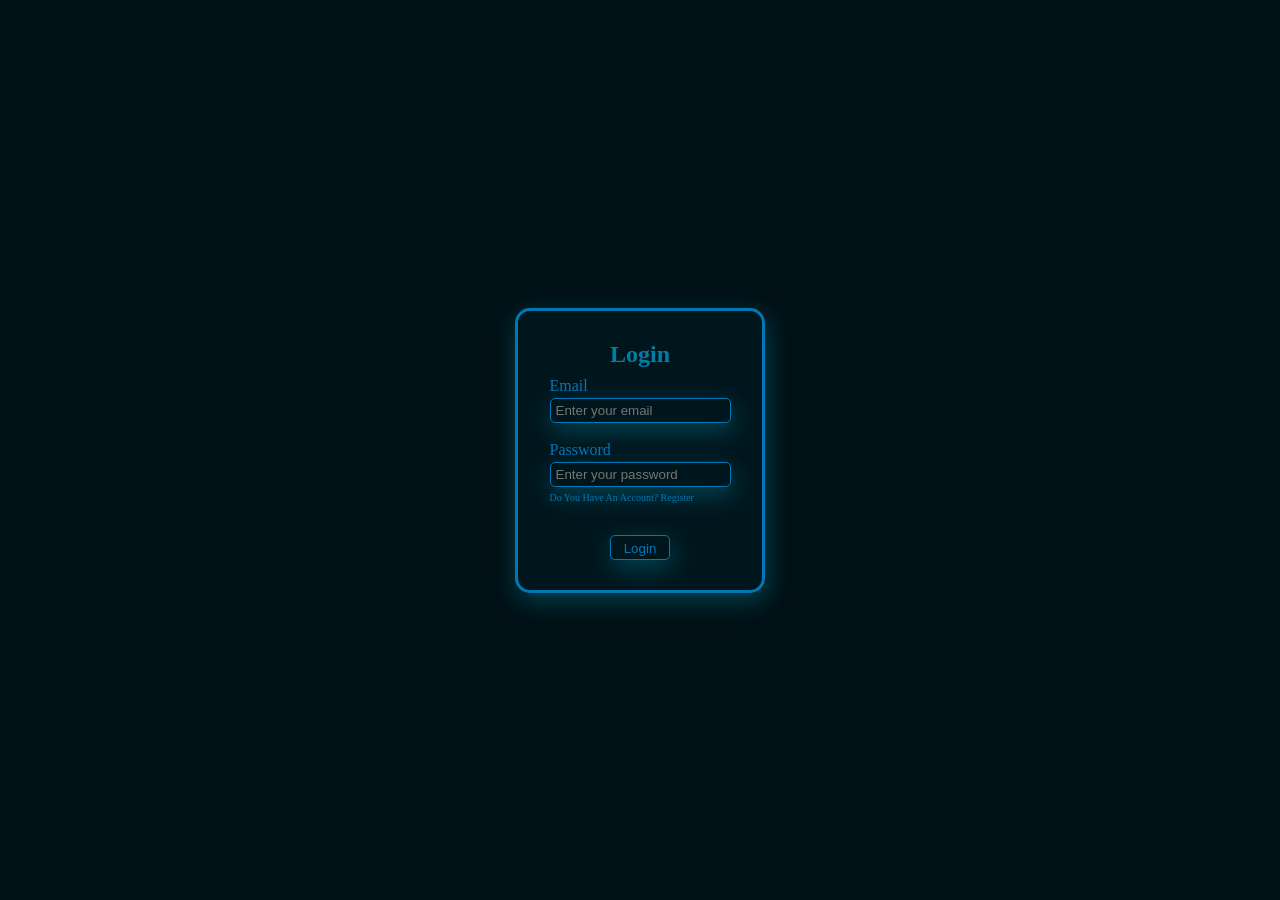
<file: index.html>
<!doctype html>
<html lang="en">
  <head>
    <meta charset="UTF-8" />
    <meta name="viewport" content="width=device-width, initial-scale=1.0" />
    <meta charset="UTF-8" />
    <link rel="stylesheet" href="style.css" />
    <title>Login</title>
  </head>
  <body>
    <div class="container">
      <h3>Login</h3>
      <form>
        <div>
          <label>Email</label>
          <br />
          <input type="email" required placeholder="Enter your email" />
        </div>
        <div>
          <label >Password</label>
          <br />
          <input type="password" required placeholder="Enter your password" />
          <br>
          <a href="Register.html">do you have an account? register</a>
        </div>
        <br />
        <input type="submit" value="Login" class="button"/>
      </form>
    </div>
  </body>
</html>
</file>
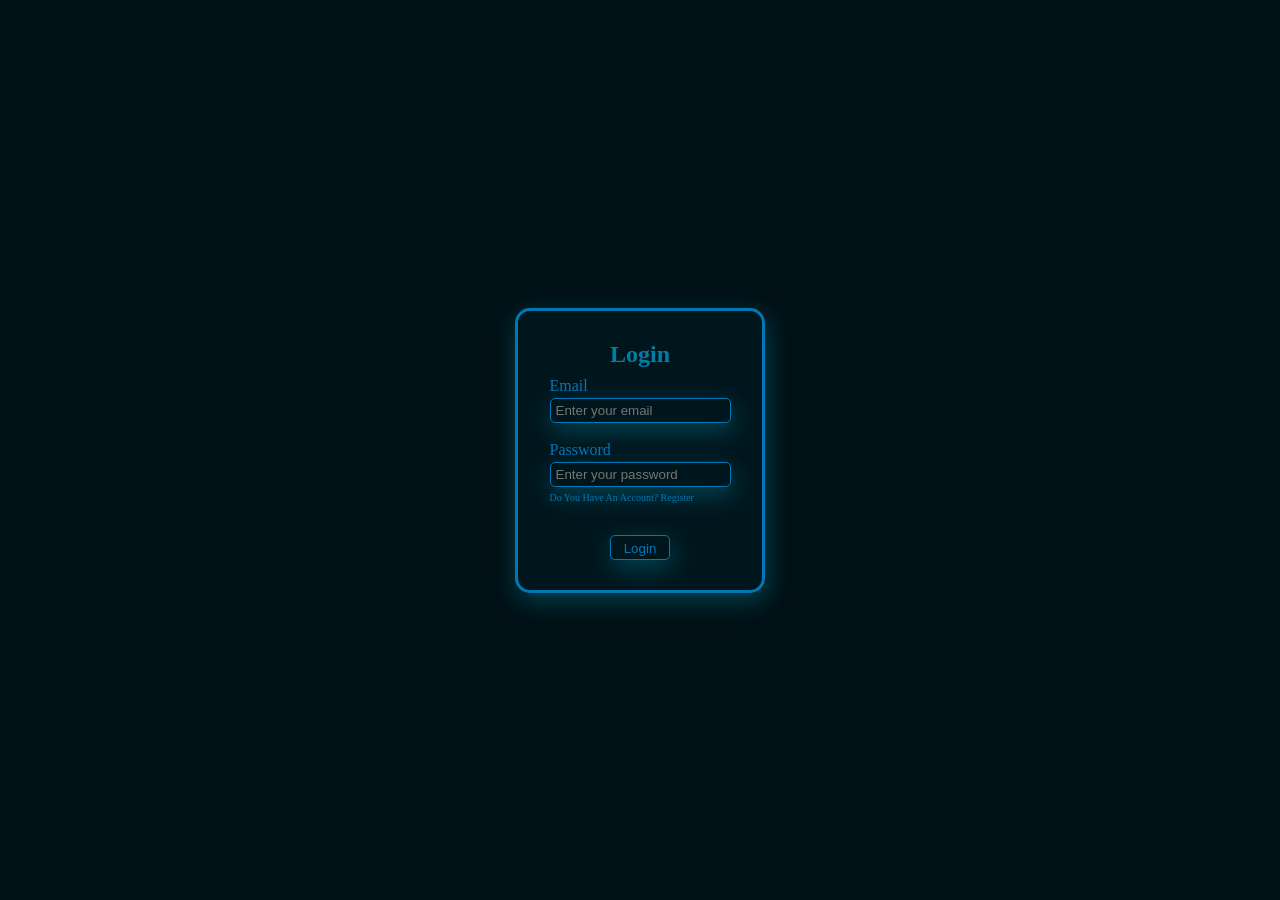
<file: login.html>
<!doctype html>
<html lang="en">
  <head>
    <meta charset="UTF-8" />
    <meta name="viewport" content="width=device-width, initial-scale=1.0" />
    <meta charset="UTF-8" />
    <link rel="stylesheet" href="style.css" />
    <title>Login</title>
  </head>
  <body>
    <div class="container">
      <h3>Login</h3>
      <form>
        <div>
          <label>Email</label>
          <br />
          <input type="email" required placeholder="Enter your email" />
        </div>
        <div>
          <label >Password</label>
          <br />
          <input type="password" required placeholder="Enter your password" />
          <br>
          <a href="">do you have an account? register</a>
        </div>
        <br />
        <input type="submit" value="Login" class="button"/>
      </form>
    </div>
  </body>
</html>
</file>
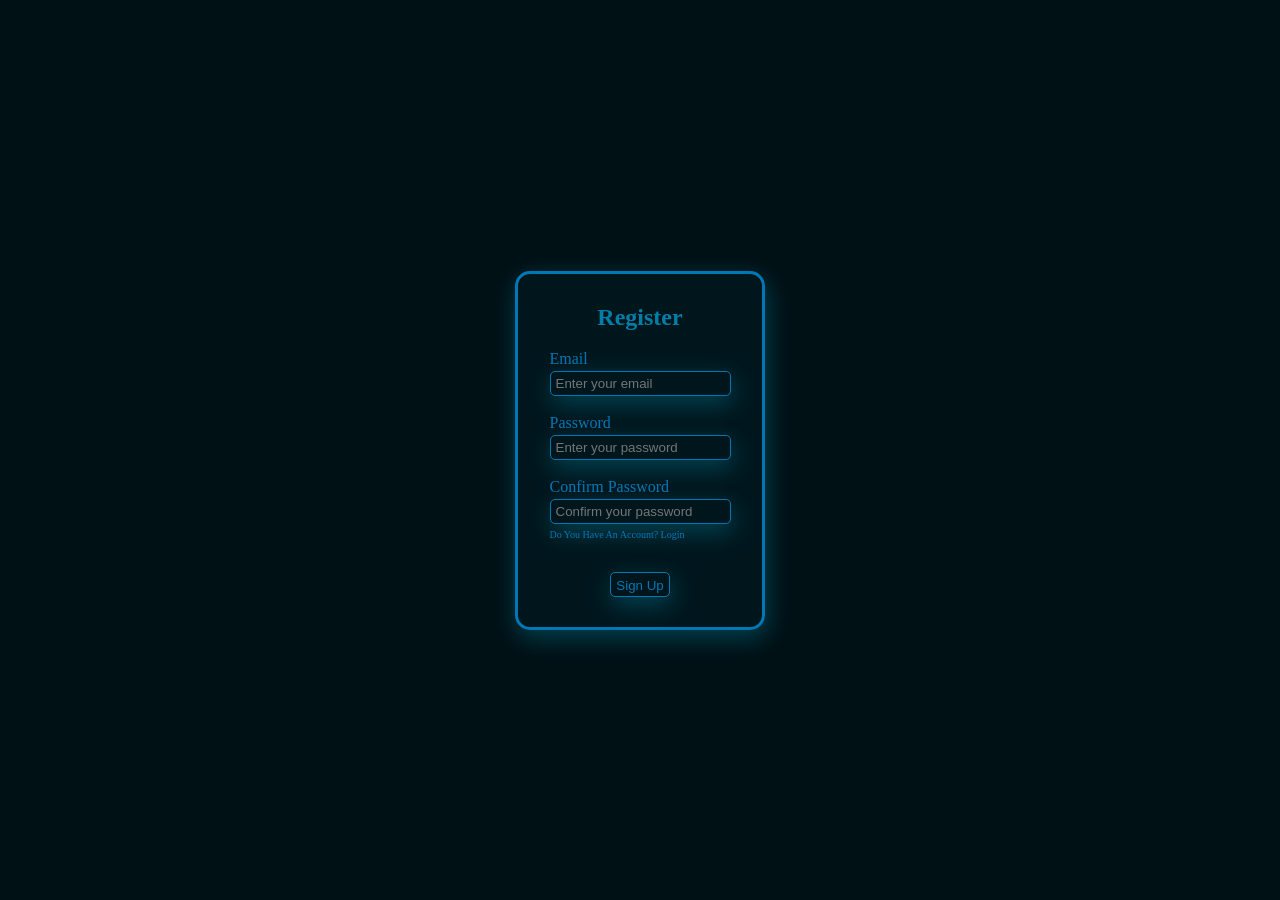
<file: Register.html>
<!doctype html>
<html lang="en">
  <head>
    <meta charset="UTF-8" />
    <meta name="viewport" content="width=device-width, initial-scale=1.0" />
    <meta charset="UTF-8" />
    <link rel="stylesheet" href="style.css" />
    <title>Register</title>
  </head>
  <body>
    <div class="container">
      <h3 style="margin-bottom: 10px;">Register</h3>
      <form>
        <div>
          <label>Email</label>
          <br />
          <input type="email" required placeholder="Enter your email" />
        </div>
        <div>
          <label >Password</label>
          <br />
          <input type="password" required placeholder="Enter your password" />
        </div>
        <div>
          <label >Confirm Password</label>
          <br />
          <input type="password" required placeholder="Confirm your password" />
          <br>
          <a href="index.html">do you have an account? Login</a>
        </div>
        <br />
        <input type="submit" value="Sign Up" class="button"/>
      </form>
    </div>
  </body>
</html>
</file>
<file: style.css>
* {
      margin: 0;
      padding: 0;
      box-sizing: border-box;
}

body {
      display: flex;
      justify-content: center;
      align-items: center;
      background-color: #001116 ;
      height: 100vh;
}

.container {
      display: flex;
      flex-direction: column;
      justify-content: center;
      align-items: center;
      border: 3px solid #0077B6;
      border-radius: 15px;
      background-color: #00161d;
      width: 250px;
      height:fit-content ;
      /* padding: 10px; */
      padding:30px 10px;
      box-shadow: 2px 8px 24px rgba(0, 180, 216, 0.3);
      position: relative;
      overflow: hidden;
}

.container::before {
      content: '';
      position: absolute;
      top: 0;
      left: -150%;
      width: 50%;
      height: 100%;
      background: linear-gradient(to right,
                  rgba(255, 255, 255, 0) 0%,
                  rgba(255, 255, 255, 0.13) 50%,
                  rgba(255, 255, 255, 0) 100%);
      transform: skewX(-25deg);
      animation: shine 3s infinite linear;
}

@keyframes shine {
      0% {
            left: 150%;
      }

      30% {
            left: -150%;
      }

      100% {
            left: -150%;
      }

}

h3{
      color: #007EA7;
      font-size: x-large;
}

.container form div {
      margin: 4px;
      padding: 5px;
}

form{
      display: flex;
      flex-direction: column;
}        


form input {
      height: 25px;
      margin-top: 3px;
      padding: 5px;
      color: #13637e;
      background-color:#00161d;
      border: 1px solid #0077B6 ;
      box-shadow: 2px 8px 24px rgba(0, 180, 216, 0.3);
      border-radius: 5px;
      transition: all 0.4 ease-in;
      
}

form input:hover{
      background-color: #00222b ;
      scale: 1.05;
}

form div label{
     color: #0077B6;
}

form .button{
      color: #0077B6;
      align-self: center;
      width: 60px;
      transition: all 0.4 ease-in;
}

form .button:hover{
      background-color: #00222b;
      scale: 1.09;
}

a{
      text-decoration: none;
      font-size: x-small;
      color: #0077B6;
      transition: all 0.3s;
      text-transform: capitalize;
}

a:hover{
      text-decoration: underline;
      scale: 1.09;
}
</file>
